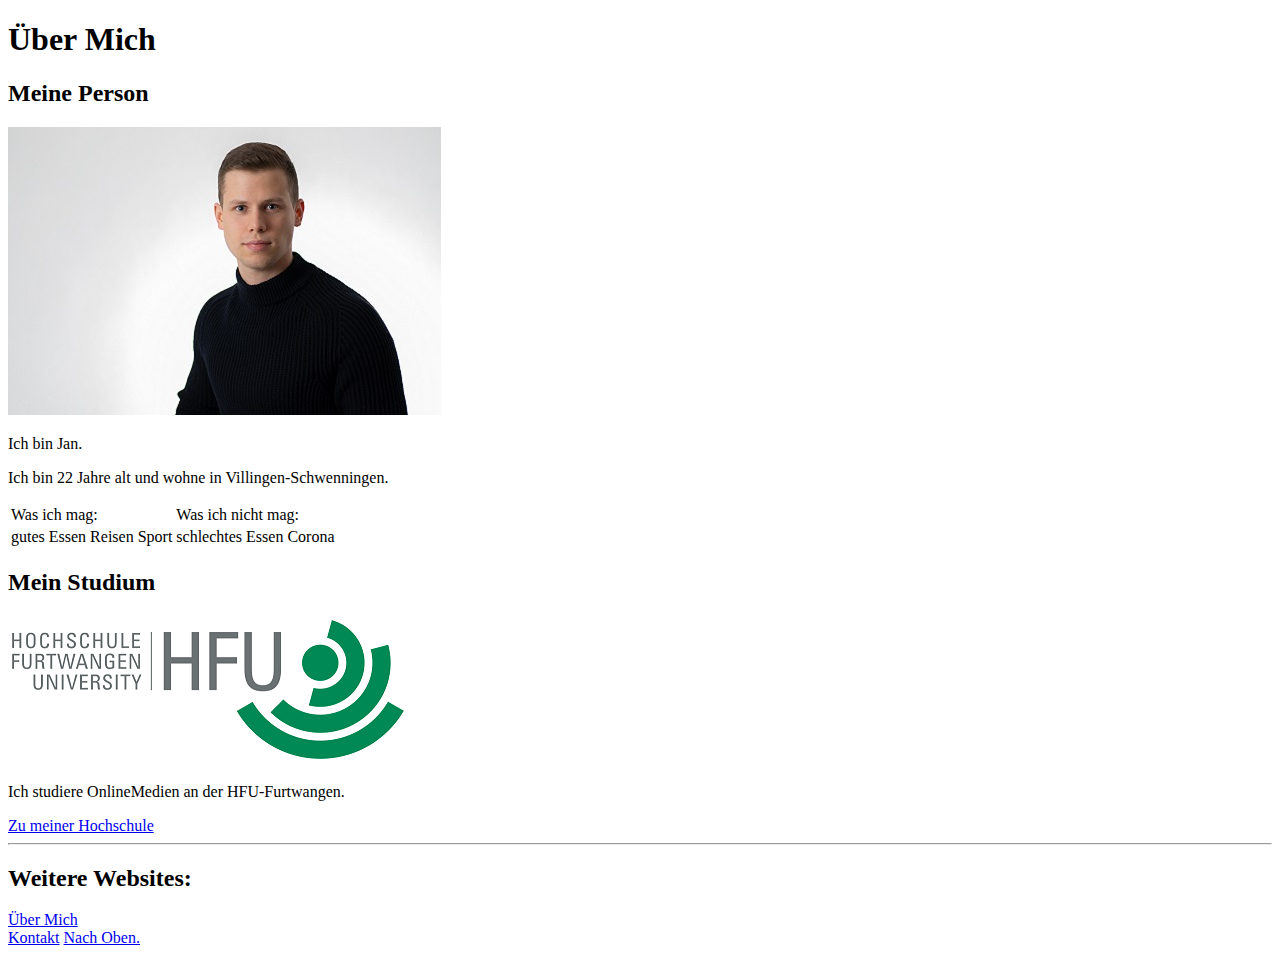
<file: Aufgabe1.2/index.html>
<!DOCTYPE html>
<html lang="en">
<head>
    <meta charset="UTF-8">
    <meta http-equiv="X-UA-Compatible" content="IE=edge">
    <meta name="viewport" content="width=device-width, initial-scale=1.0">
    <title>Steckbrief</title>
</head>
<body>
    <header>
        <h1 id="oben">Über Mich</h1>
    </header>
    <main> 
        <h2>Meine Person</h2>
        <img src="images/portrait.jpg" alt="Portait von Jan">
        <p>Ich bin Jan.</p>
        <p>Ich bin 22 Jahre alt und wohne in Villingen-Schwenningen.</p>
        <table>
            <tbody>
                <tr>
                    <td>Was ich mag: </td>
                    <td>Was ich nicht mag: </td>  
                </tr>
                <tr>
                    <td>
                        gutes Essen
                        Reisen
                        Sport
                    </td>
                    <td>
                        schlechtes Essen
                        Corona
                    </td>
                </tr>
            </tbody>
        </table>
        <h2>Mein Studium</h2>
        <img src="images/HFU-Logo.png" alt="Logo der HFU-Furtwangen">
        <p>Ich studiere OnlineMedien an der HFU-Furtwangen.</p>
        <a href="https://www.hs-furtwangen.de/" target="blank">Zu meiner Hochschule</a>
    </main>
    <footer>
        <hr>
        <h2>Weitere Websites:</h2>
        <a href="portfolio.html" >Über Mich</a>
        <div></div>
        <a href="kontakt.html">Kontakt</a>
        <a href="#oben">Nach Oben.</a>
    </footer>
</body>
</html>
</file>
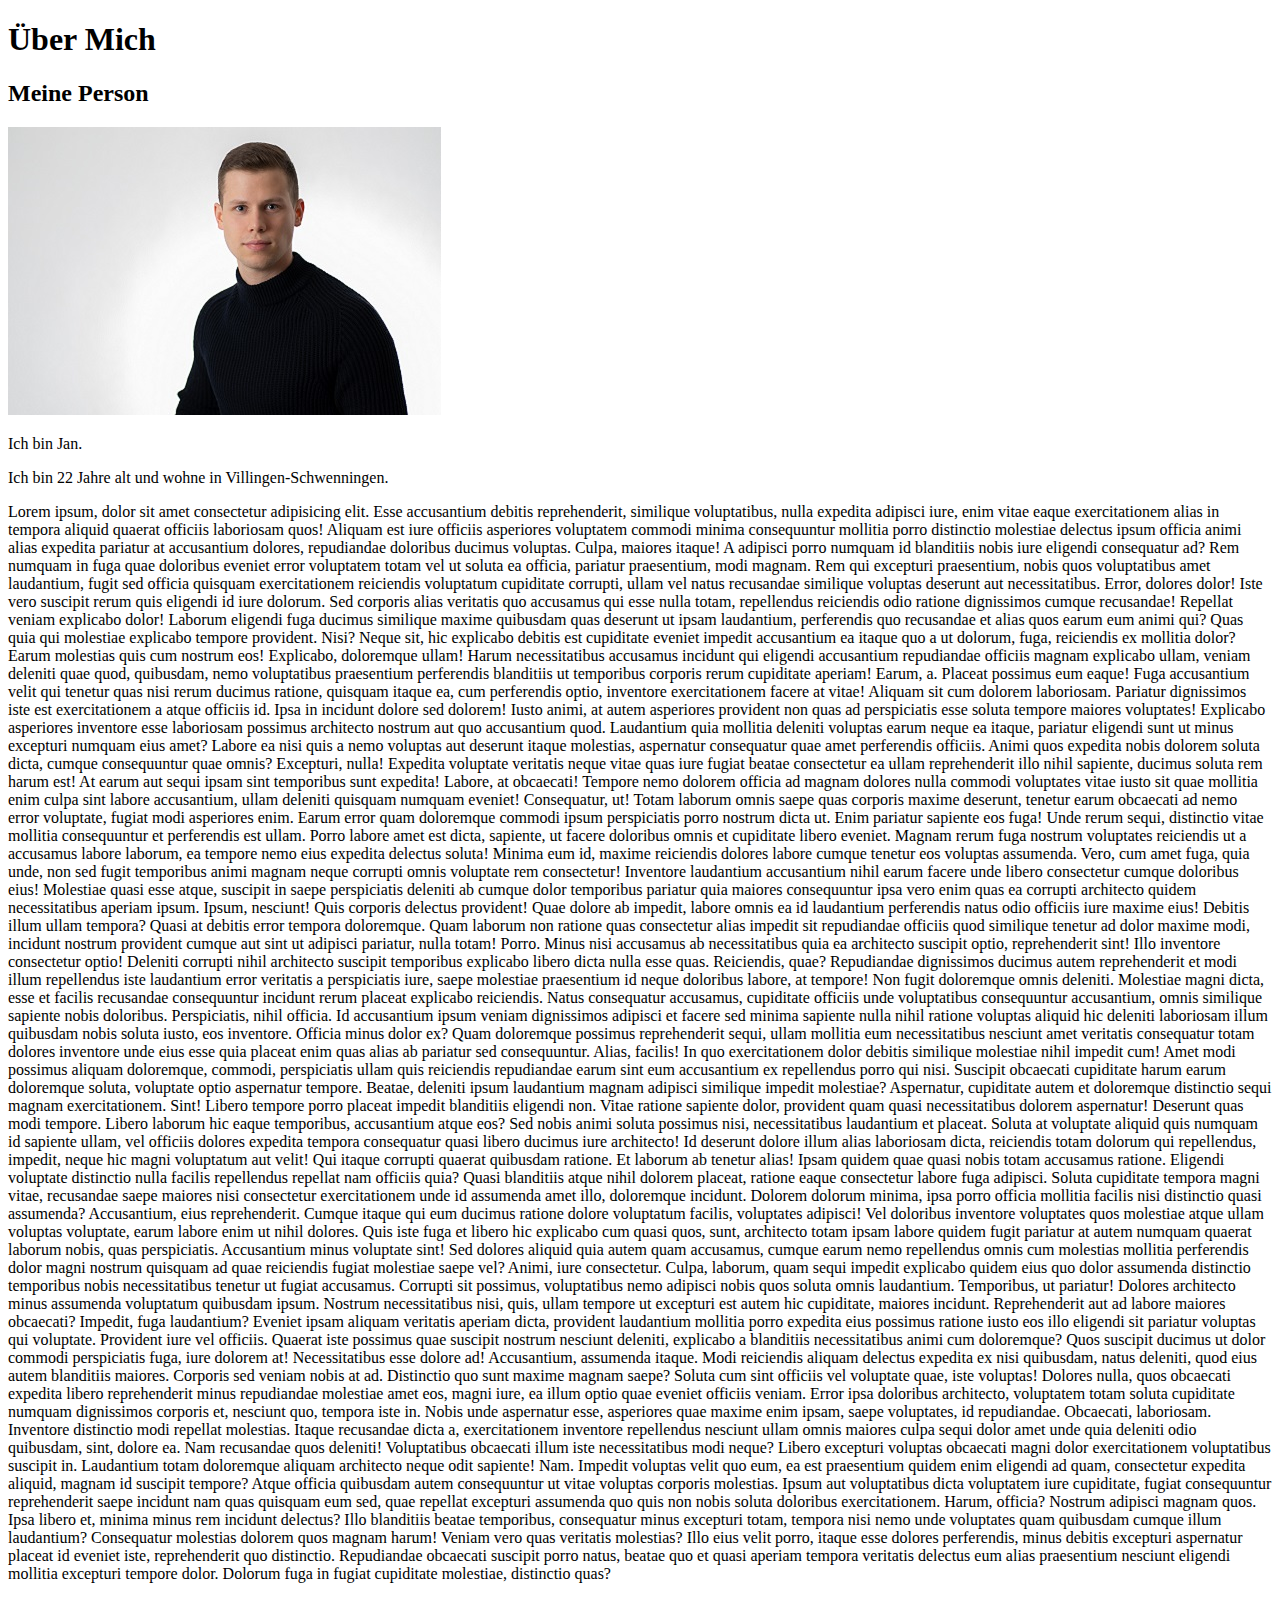
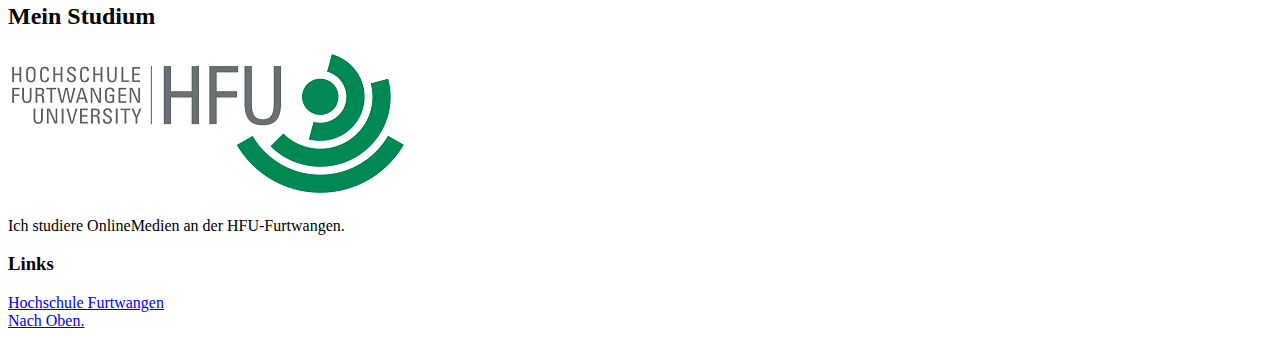
<file: Aufgabe1.2/Index.html>
<!DOCTYPE html>
<html lang="en">
<head>
    <meta charset="UTF-8">
    <meta http-equiv="X-UA-Compatible" content="IE=edge">
    <meta name="viewport" content="width=device-width, initial-scale=1.0">
    <title>Steckbrief</title>
</head>
<body>
    <header>
        <h1 id="oben">Über Mich</h1>
    </header>
    <main> 
        <h2>Meine Person</h2>
        <img src="images/portrait.jpg">
        <p>Ich bin Jan.</p>
        <p>Ich bin 22 Jahre alt und wohne in Villingen-Schwenningen.</p>
        <p>Lorem ipsum, dolor sit amet consectetur adipisicing elit. Esse accusantium debitis reprehenderit, similique voluptatibus, nulla expedita adipisci iure, enim vitae eaque exercitationem alias in tempora aliquid quaerat officiis laboriosam quos!
        Aliquam est iure officiis asperiores voluptatem commodi minima consequuntur mollitia porro distinctio molestiae delectus ipsum officia animi alias expedita pariatur at accusantium dolores, repudiandae doloribus ducimus voluptas. Culpa, maiores itaque!
        A adipisci porro numquam id blanditiis nobis iure eligendi consequatur ad? Rem numquam in fuga quae doloribus eveniet error voluptatem totam vel ut soluta ea officia, pariatur praesentium, modi magnam.
        Rem qui excepturi praesentium, nobis quos voluptatibus amet laudantium, fugit sed officia quisquam exercitationem reiciendis voluptatum cupiditate corrupti, ullam vel natus recusandae similique voluptas deserunt aut necessitatibus. Error, dolores dolor!
        Iste vero suscipit rerum quis eligendi id iure dolorum. Sed corporis alias veritatis quo accusamus qui esse nulla totam, repellendus reiciendis odio ratione dignissimos cumque recusandae! Repellat veniam explicabo dolor!
        Laborum eligendi fuga ducimus similique maxime quibusdam quas deserunt ut ipsam laudantium, perferendis quo recusandae et alias quos earum eum animi qui? Quas quia qui molestiae explicabo tempore provident. Nisi?
        Neque sit, hic explicabo debitis est cupiditate eveniet impedit accusantium ea itaque quo a ut dolorum, fuga, reiciendis ex mollitia dolor? Earum molestias quis cum nostrum eos! Explicabo, doloremque ullam!
        Harum necessitatibus accusamus incidunt qui eligendi accusantium repudiandae officiis magnam explicabo ullam, veniam deleniti quae quod, quibusdam, nemo voluptatibus praesentium perferendis blanditiis ut temporibus corporis rerum cupiditate aperiam! Earum, a.
        Placeat possimus eum eaque! Fuga accusantium velit qui tenetur quas nisi rerum ducimus ratione, quisquam itaque ea, cum perferendis optio, inventore exercitationem facere at vitae! Aliquam sit cum dolorem laboriosam.
        Pariatur dignissimos iste est exercitationem a atque officiis id. Ipsa in incidunt dolore sed dolorem! Iusto animi, at autem asperiores provident non quas ad perspiciatis esse soluta tempore maiores voluptates!
        Explicabo asperiores inventore esse laboriosam possimus architecto nostrum aut quo accusantium quod. Laudantium quia mollitia deleniti voluptas earum neque ea itaque, pariatur eligendi sunt ut minus excepturi numquam eius amet?
        Labore ea nisi quis a nemo voluptas aut deserunt itaque molestias, aspernatur consequatur quae amet perferendis officiis. Animi quos expedita nobis dolorem soluta dicta, cumque consequuntur quae omnis? Excepturi, nulla!
        Expedita voluptate veritatis neque vitae quas iure fugiat beatae consectetur ea ullam reprehenderit illo nihil sapiente, ducimus soluta rem harum est! At earum aut sequi ipsam sint temporibus sunt expedita!
        Labore, at obcaecati! Tempore nemo dolorem officia ad magnam dolores nulla commodi voluptates vitae iusto sit quae mollitia enim culpa sint labore accusantium, ullam deleniti quisquam numquam eveniet! Consequatur, ut!
        Totam laborum omnis saepe quas corporis maxime deserunt, tenetur earum obcaecati ad nemo error voluptate, fugiat modi asperiores enim. Earum error quam doloremque commodi ipsum perspiciatis porro nostrum dicta ut.
        Enim pariatur sapiente eos fuga! Unde rerum sequi, distinctio vitae mollitia consequuntur et perferendis est ullam. Porro labore amet est dicta, sapiente, ut facere doloribus omnis et cupiditate libero eveniet.
        Magnam rerum fuga nostrum voluptates reiciendis ut a accusamus labore laborum, ea tempore nemo eius expedita delectus soluta! Minima eum id, maxime reiciendis dolores labore cumque tenetur eos voluptas assumenda.
        Vero, cum amet fuga, quia unde, non sed fugit temporibus animi magnam neque corrupti omnis voluptate rem consectetur! Inventore laudantium accusantium nihil earum facere unde libero consectetur cumque doloribus eius!
        Molestiae quasi esse atque, suscipit in saepe perspiciatis deleniti ab cumque dolor temporibus pariatur quia maiores consequuntur ipsa vero enim quas ea corrupti architecto quidem necessitatibus aperiam ipsum. Ipsum, nesciunt!
        Quis corporis delectus provident! Quae dolore ab impedit, labore omnis ea id laudantium perferendis natus odio officiis iure maxime eius! Debitis illum ullam tempora? Quasi at debitis error tempora doloremque.
        Quam laborum non ratione quas consectetur alias impedit sit repudiandae officiis quod similique tenetur ad dolor maxime modi, incidunt nostrum provident cumque aut sint ut adipisci pariatur, nulla totam! Porro.
        Minus nisi accusamus ab necessitatibus quia ea architecto suscipit optio, reprehenderit sint! Illo inventore consectetur optio! Deleniti corrupti nihil architecto suscipit temporibus explicabo libero dicta nulla esse quas. Reiciendis, quae?
        Repudiandae dignissimos ducimus autem reprehenderit et modi illum repellendus iste laudantium error veritatis a perspiciatis iure, saepe molestiae praesentium id neque doloribus labore, at tempore! Non fugit doloremque omnis deleniti.
        Molestiae magni dicta, esse et facilis recusandae consequuntur incidunt rerum placeat explicabo reiciendis. Natus consequatur accusamus, cupiditate officiis unde voluptatibus consequuntur accusantium, omnis similique sapiente nobis doloribus. Perspiciatis, nihil officia.
        Id accusantium ipsum veniam dignissimos adipisci et facere sed minima sapiente nulla nihil ratione voluptas aliquid hic deleniti laboriosam illum quibusdam nobis soluta iusto, eos inventore. Officia minus dolor ex?
        Quam doloremque possimus reprehenderit sequi, ullam mollitia eum necessitatibus nesciunt amet veritatis consequatur totam dolores inventore unde eius esse quia placeat enim quas alias ab pariatur sed consequuntur. Alias, facilis!
        In quo exercitationem dolor debitis similique molestiae nihil impedit cum! Amet modi possimus aliquam doloremque, commodi, perspiciatis ullam quis reiciendis repudiandae earum sint eum accusantium ex repellendus porro qui nisi.
        Suscipit obcaecati cupiditate harum earum doloremque soluta, voluptate optio aspernatur tempore. Beatae, deleniti ipsum laudantium magnam adipisci similique impedit molestiae? Aspernatur, cupiditate autem et doloremque distinctio sequi magnam exercitationem. Sint!
        Libero tempore porro placeat impedit blanditiis eligendi non. Vitae ratione sapiente dolor, provident quam quasi necessitatibus dolorem aspernatur! Deserunt quas modi tempore. Libero laborum hic eaque temporibus, accusantium atque eos?
        Sed nobis animi soluta possimus nisi, necessitatibus laudantium et placeat. Soluta at voluptate aliquid quis numquam id sapiente ullam, vel officiis dolores expedita tempora consequatur quasi libero ducimus iure architecto!
        Id deserunt dolore illum alias laboriosam dicta, reiciendis totam dolorum qui repellendus, impedit, neque hic magni voluptatum aut velit! Qui itaque corrupti quaerat quibusdam ratione. Et laborum ab tenetur alias!
        Ipsam quidem quae quasi nobis totam accusamus ratione. Eligendi voluptate distinctio nulla facilis repellendus repellat nam officiis quia? Quasi blanditiis atque nihil dolorem placeat, ratione eaque consectetur labore fuga adipisci.
        Soluta cupiditate tempora magni vitae, recusandae saepe maiores nisi consectetur exercitationem unde id assumenda amet illo, doloremque incidunt. Dolorem dolorum minima, ipsa porro officia mollitia facilis nisi distinctio quasi assumenda?
        Accusantium, eius reprehenderit. Cumque itaque qui eum ducimus ratione dolore voluptatum facilis, voluptates adipisci! Vel doloribus inventore voluptates quos molestiae atque ullam voluptas voluptate, earum labore enim ut nihil dolores.
        Quis iste fuga et libero hic explicabo cum quasi quos, sunt, architecto totam ipsam labore quidem fugit pariatur at autem numquam quaerat laborum nobis, quas perspiciatis. Accusantium minus voluptate sint!
        Sed dolores aliquid quia autem quam accusamus, cumque earum nemo repellendus omnis cum molestias mollitia perferendis dolor magni nostrum quisquam ad quae reiciendis fugiat molestiae saepe vel? Animi, iure consectetur.
        Culpa, laborum, quam sequi impedit explicabo quidem eius quo dolor assumenda distinctio temporibus nobis necessitatibus tenetur ut fugiat accusamus. Corrupti sit possimus, voluptatibus nemo adipisci nobis quos soluta omnis laudantium.
        Temporibus, ut pariatur! Dolores architecto minus assumenda voluptatum quibusdam ipsum. Nostrum necessitatibus nisi, quis, ullam tempore ut excepturi est autem hic cupiditate, maiores incidunt. Reprehenderit aut ad labore maiores obcaecati?
        Impedit, fuga laudantium? Eveniet ipsam aliquam veritatis aperiam dicta, provident laudantium mollitia porro expedita eius possimus ratione iusto eos illo eligendi sit pariatur voluptas qui voluptate. Provident iure vel officiis.
        Quaerat iste possimus quae suscipit nostrum nesciunt deleniti, explicabo a blanditiis necessitatibus animi cum doloremque? Quos suscipit ducimus ut dolor commodi perspiciatis fuga, iure dolorem at! Necessitatibus esse dolore ad!
        Accusantium, assumenda itaque. Modi reiciendis aliquam delectus expedita ex nisi quibusdam, natus deleniti, quod eius autem blanditiis maiores. Corporis sed veniam nobis at ad. Distinctio quo sunt maxime magnam saepe?
        Soluta cum sint officiis vel voluptate quae, iste voluptas! Dolores nulla, quos obcaecati expedita libero reprehenderit minus repudiandae molestiae amet eos, magni iure, ea illum optio quae eveniet officiis veniam.
        Error ipsa doloribus architecto, voluptatem totam soluta cupiditate numquam dignissimos corporis et, nesciunt quo, tempora iste in. Nobis unde aspernatur esse, asperiores quae maxime enim ipsam, saepe voluptates, id repudiandae.
        Obcaecati, laboriosam. Inventore distinctio modi repellat molestias. Itaque recusandae dicta a, exercitationem inventore repellendus nesciunt ullam omnis maiores culpa sequi dolor amet unde quia deleniti odio quibusdam, sint, dolore ea.
        Nam recusandae quos deleniti! Voluptatibus obcaecati illum iste necessitatibus modi neque? Libero excepturi voluptas obcaecati magni dolor exercitationem voluptatibus suscipit in. Laudantium totam doloremque aliquam architecto neque odit sapiente! Nam.
        Impedit voluptas velit quo eum, ea est praesentium quidem enim eligendi ad quam, consectetur expedita aliquid, magnam id suscipit tempore? Atque officia quibusdam autem consequuntur ut vitae voluptas corporis molestias.
        Ipsum aut voluptatibus dicta voluptatem iure cupiditate, fugiat consequuntur reprehenderit saepe incidunt nam quas quisquam eum sed, quae repellat excepturi assumenda quo quis non nobis soluta doloribus exercitationem. Harum, officia?
        Nostrum adipisci magnam quos. Ipsa libero et, minima minus rem incidunt delectus? Illo blanditiis beatae temporibus, consequatur minus excepturi totam, tempora nisi nemo unde voluptates quam quibusdam cumque illum laudantium?
        Consequatur molestias dolorem quos magnam harum! Veniam vero quas veritatis molestias? Illo eius velit porro, itaque esse dolores perferendis, minus debitis excepturi aspernatur placeat id eveniet iste, reprehenderit quo distinctio.
        Repudiandae obcaecati suscipit porro natus, beatae quo et quasi aperiam tempora veritatis delectus eum alias praesentium nesciunt eligendi mollitia excepturi tempore dolor. Dolorum fuga in fugiat cupiditate molestiae, distinctio quas?</p>
        <h2>Mein Studium</h2>
        <img src="images/HFU-Logo.png">
        <p>Ich studiere OnlineMedien an der HFU-Furtwangen.</p>
    </main>
    <footer>
        <h3>Links</h3>
        <a href="https://www.hs-furtwangen.de/"target="blank">Hochschule Furtwangen</a>
        <br>
        <a href="#oben">Nach Oben.</a>
    </footer>
</body>
</html>
</file>
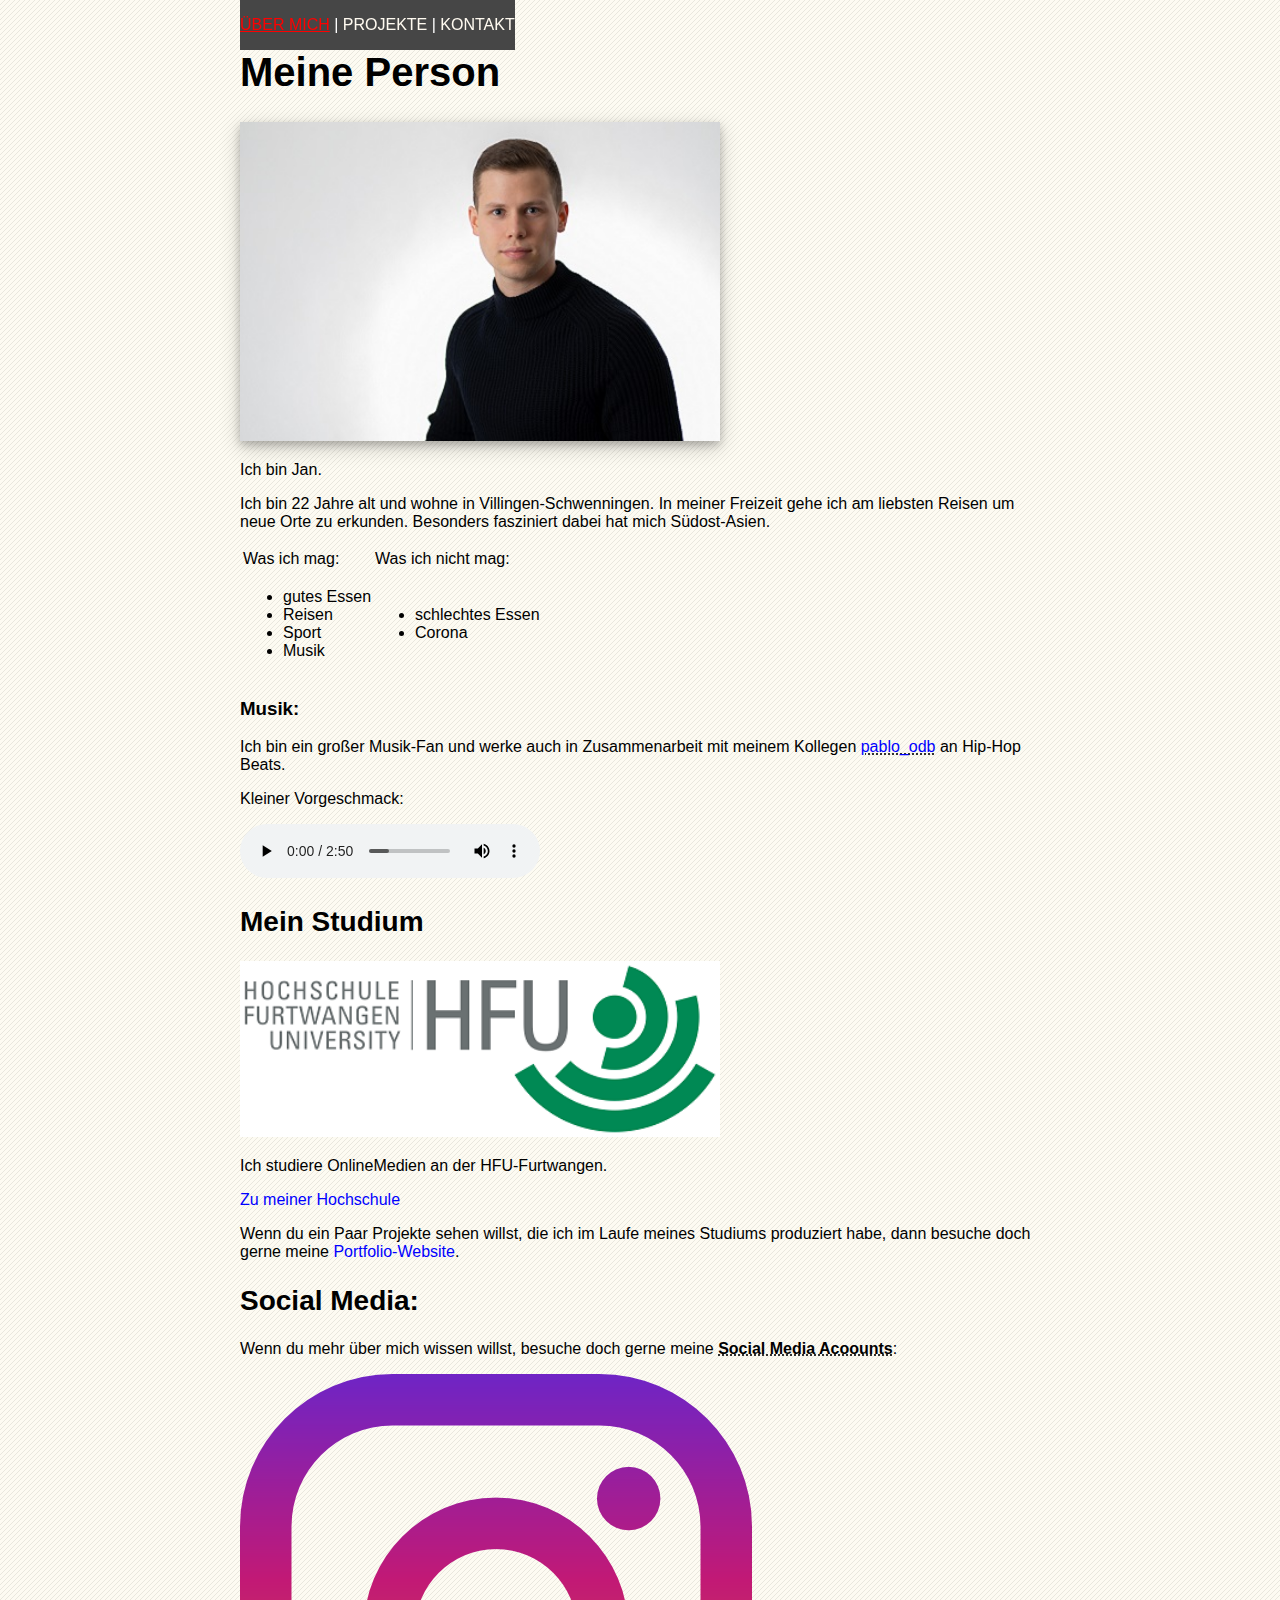
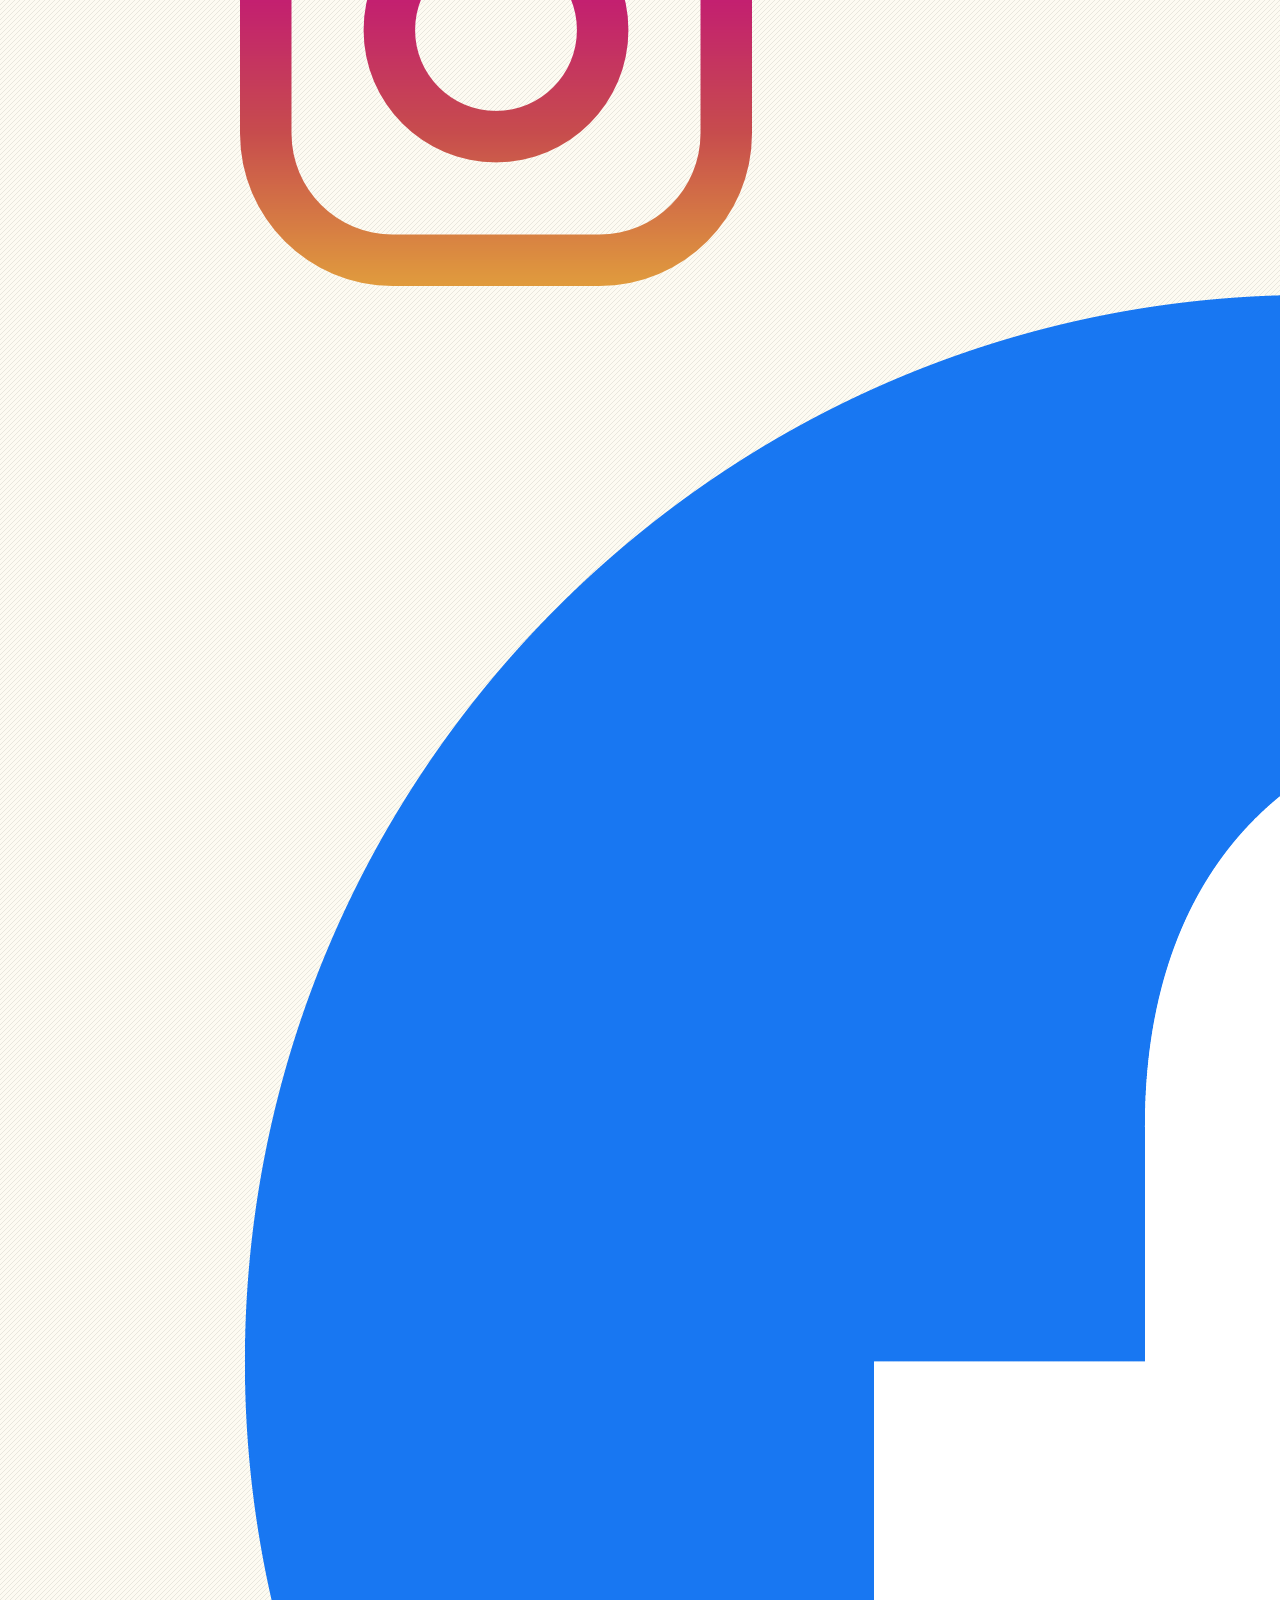
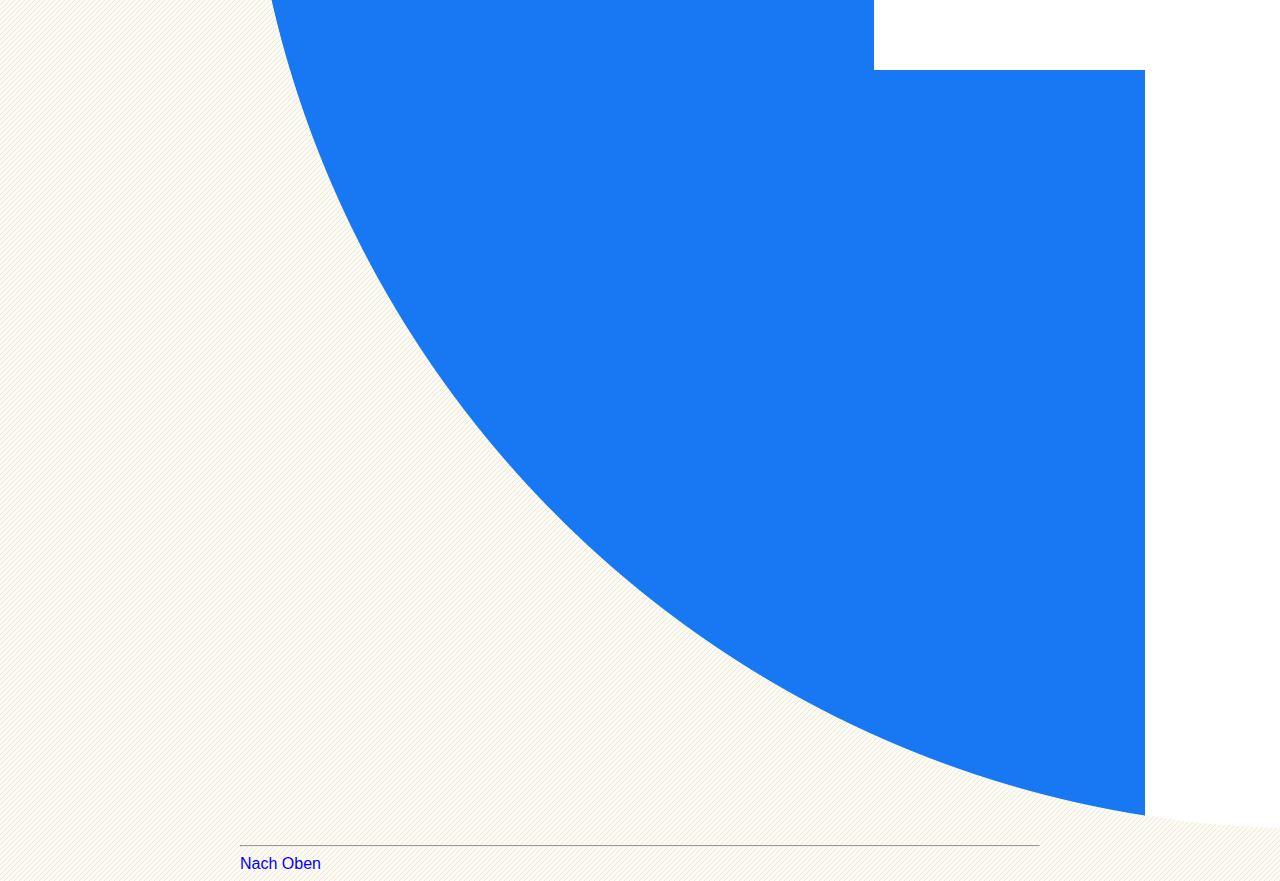
<file: Aufgabe1.3/index.html>
<!DOCTYPE html>
<html lang="en">
<head>
    <meta charset="UTF-8">
    <meta http-equiv="X-UA-Compatible" content="IE=edge">
    <meta name="viewport" content="width=device-width, initial-scale=1.0">
    <title>Steckbrief</title>
    <link rel="stylesheet" type="text/css" href="style.css">
</head>
<body>
    <div class="container">
        <header>
            <div class="sites">
                <p><a id="aktiveSeite" href="index.html" >Über Mich</a> | <a class="seitenLink" href="portfolio.html">Projekte</a> | <a class="seitenLink" href="kontakt.html">Kontakt</a></p>
            </div>
         </header>
         <main> 
            <div class="absatz">
                <h1 id="oben">Meine Person</h1>
                <img class="shadow" id="portrait" src="images/portrait.jpg" alt="Portait von Jan">
                <p>Ich bin Jan.</p>
                <p>Ich bin 22 Jahre alt und wohne in Villingen-Schwenningen.
                    In meiner Freizeit gehe ich am liebsten Reisen um neue Orte zu erkunden. Besonders fasziniert dabei hat mich Südost-Asien.
                </p>
            </div>
            <div class="absatz">
                <table>
                      <tbody>
                          <tr>
                            <td>Was ich mag: </td>
                             <td>Was ich nicht mag: </td>  
                         </tr>
                          <tr>
                            <td>
                                 <ul>
                                    <li>gutes Essen</li>
                                    <li>Reisen</li>
                                    <li>Sport</li>
                                    <li>Musik</li>
                                </ul>
                            </td>
                                <td>
                                    <ul>
                                        <li>schlechtes Essen</li>
                                        <li>Corona</li>
                                    </ul>
                                </td>
                            </tr>
                        </tbody>
                    </table>
                </div>
                <div class="absatz">
                    <h3>Musik: </h3>
                    <p>Ich bin ein großer Musik-Fan und werke auch in Zusammenarbeit mit meinem Kollegen <abbr title="Hip-Hop Beat-Produzent"><a class="link" href="https://www.instagram.com/pablo_odb/?hl=de" >pablo_odb</a></abbr> an Hip-Hop Beats.
                    </p>
                    <p>Kleiner Vorgeschmack:</p>
                    <audio class="shadow" controls><source src="music/Palm_Beach_96BPM_(Prod._by_Pablo_ODB).mp3" type="audio/mp3">Your Browser does not suport the audio element.</audio>
                </div>
                <div class="absatz">
                    <h2>Mein Studium</h2>
                    <img id="logoHFU" src="images/HFU-Logo.png" alt="Logo der HFU-Furtwangen">
                    <p>Ich studiere OnlineMedien an der HFU-Furtwangen.</p>
                    <a class="link" href="https://www.hs-furtwangen.de/" target="blank">Zu meiner Hochschule</a>
                    <p>Wenn du ein Paar Projekte sehen willst, die ich im Laufe meines Studiums produziert habe, dann besuche doch gerne meine <a class="link" href="portfolio.html">Portfolio-Website</a>.</p>
                </div>
                <div class="absatz">
                    <h2>Social Media:</h2>
                    <p>
                        Wenn du mehr über mich wissen willst, besuche doch gerne 
                        meine <abbr title="Instagram und Facebook"><strong>Social Media Acoounts</strong></abbr>: 
                    </p>
                      <div>
                        <nav>
                            <a class="link" href="https://www.instagram.com/jan_h55/" target="blank"><img class="icon" src="images/insta-icon.png" alt="Insagram-Logo"></a>
                            <a class="link" href="https://www.facebook.com/jan.huss.35" target="blank"><img class="icon" src="images/facebook-icon.png" alt="facebook-icon"></a>
                          </nav>
                      </div>
                </div>
            </main>
            <footer>
                <hr>
                <div>
                    <nav><a class="link" href="#oben">Nach Oben</a></nav>
                </div>
            </footer>
    </div>
</body>
</html>
</file>
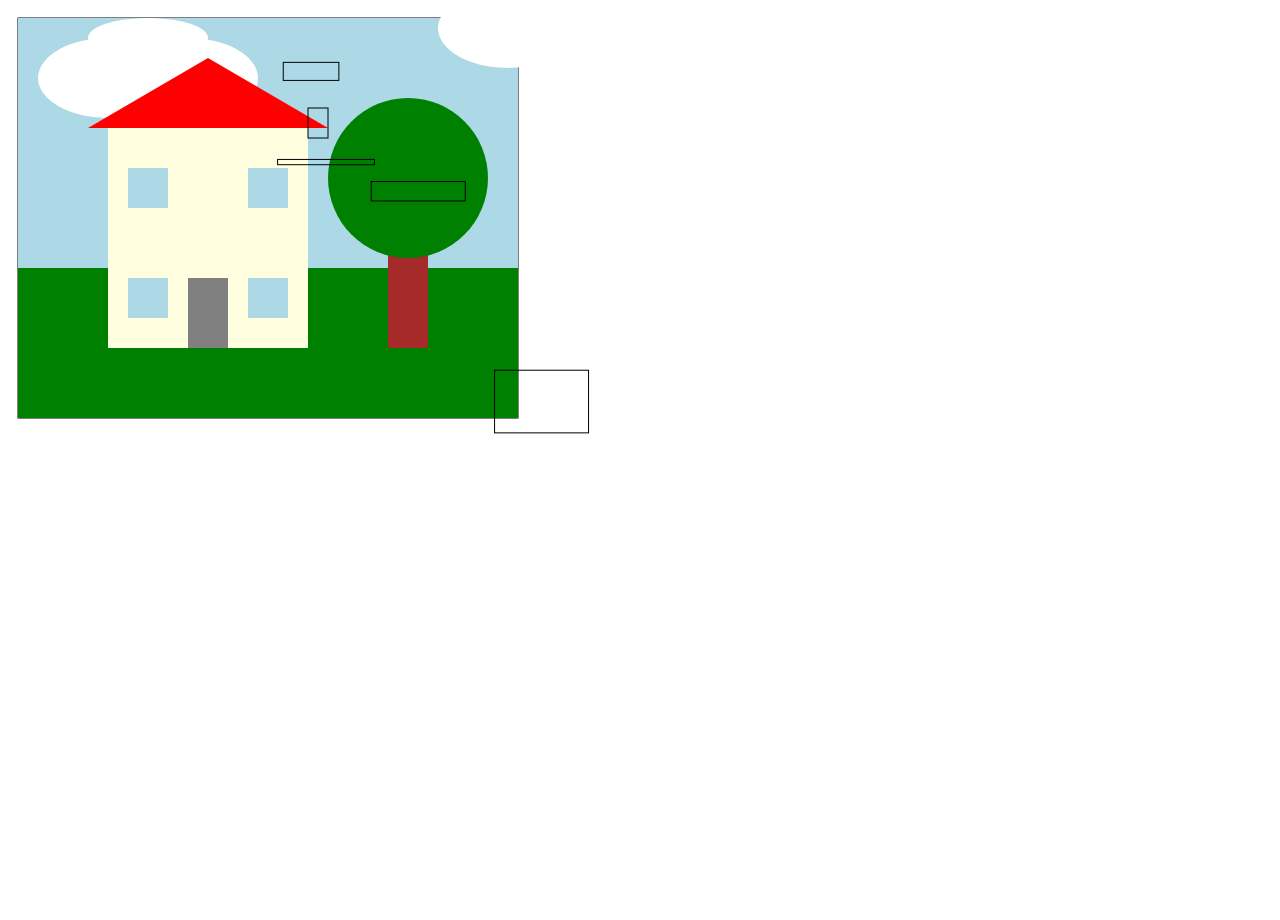
<file: Aufgabe2.2/index.html>
<!DOCTYPE html>
<html lang="en">
<head>
    <meta charset="UTF-8">
    <meta http-equiv="X-UA-Compatible" content="IE=edge">
    <meta name="viewport" content="width=device-width, initial-scale=1.0">
    <title>Document</title>
    <script src="script.js" defer></script>
</head>
<body>
    <canvas id="myFirstCanvas" width="500px" heigt="400px"></canvas>
</body>
</html>
</file>
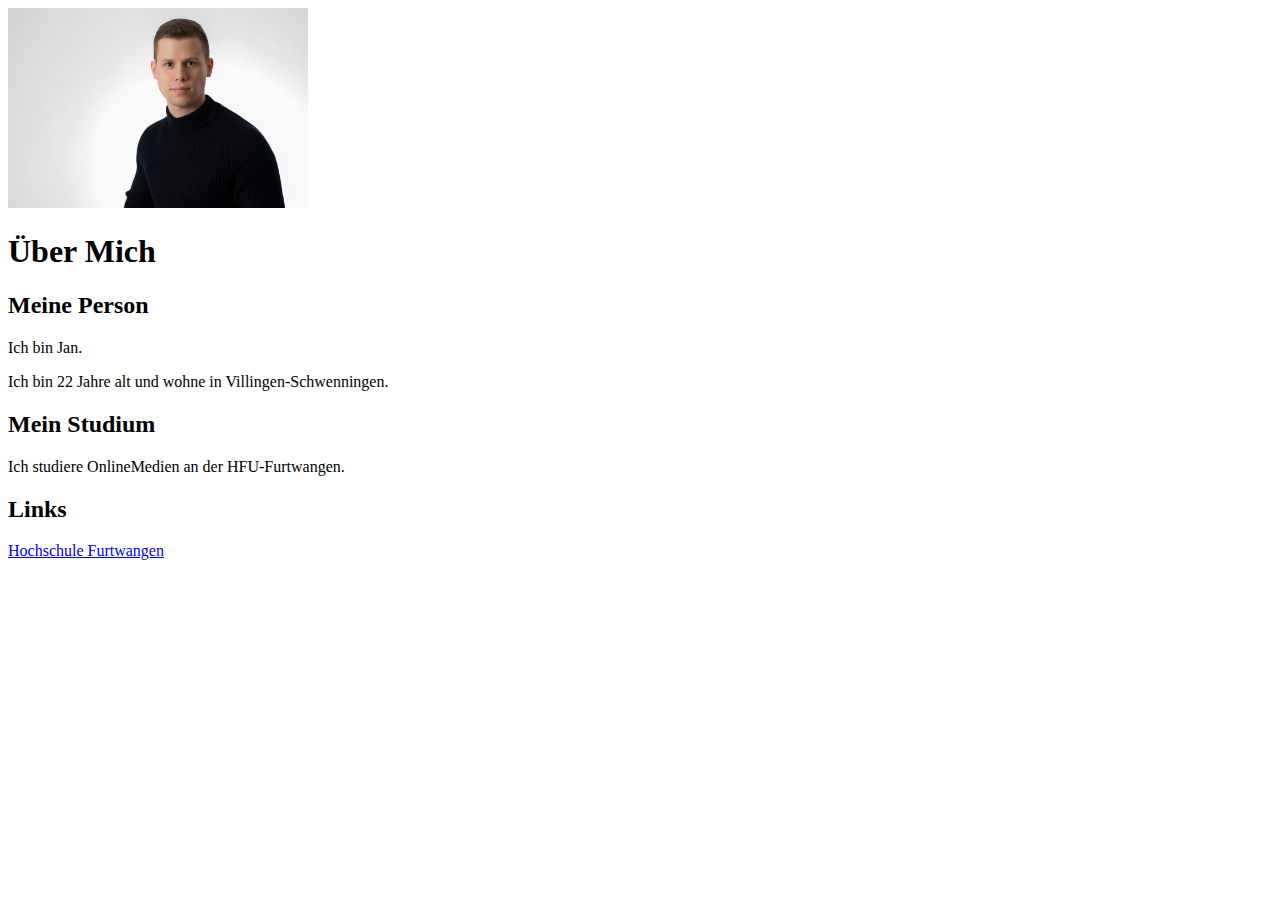
<file: Aufgabe1.1/Steckbrief.html>
<!DOCTYPE html>
<html lang="en">
<head>
    <meta charset="UTF-8">
    <meta http-equiv="X-UA-Compatible" content="IE=edge">
    <meta name="viewport" content="width=device-width, initial-scale=1.0">
    <title>Steckbrief</title>
</head>
<body>
    <header>
        <img src="2.jpg" width="300px" >
        <h1>Über Mich</h1>
    </header>
    <main> 
        <h2>Meine Person</h2>
        <p>Ich bin Jan.</p>
        <p>Ich bin 22 Jahre alt und wohne in Villingen-Schwenningen.</p>
        <h2>Mein Studium</h2>
        <p>Ich studiere OnlineMedien an der HFU-Furtwangen.</p></main>
    <footer>
        <h2>Links</h2>
        <a href="https://www.hs-furtwangen.de/"target="blank">Hochschule Furtwangen</a>
    </footer>
</body>
</html>
</file>
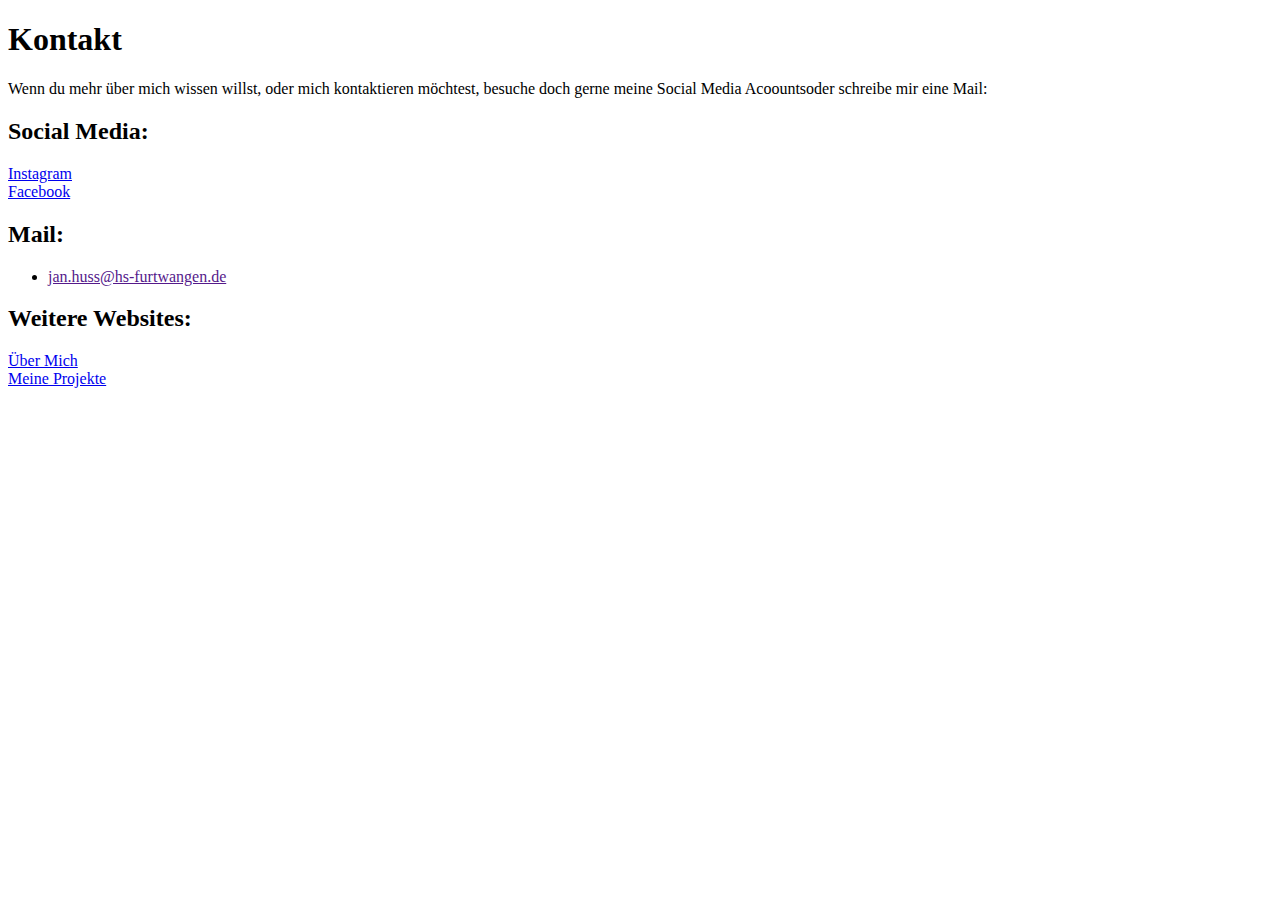
<file: Aufgabe1.2/Kontakt.html>
<!DOCTYPE html>
<html lang="en">
<head>
    <meta charset="UTF-8">
    <meta name="viewport" content="width=device-width, initial-scale=1.0">
    <title>Kontakt</title>
</head>
<body>
    <header>
        <h1>Kontakt</h1>
    </header>
    <main>
        <p>
            Wenn du mehr über mich wissen willst, oder mich kontaktieren möchtest, besuche doch gerne 
            meine Social Media Acoountsoder schreibe mir eine Mail:
        </p>
        <ul></ul>
        <h2>Social Media:</h2>
        <aside>
            <li><a href="https://www.instagram.com/jan_h55/"target="blank">Instagram</a></li>
            <li><a href="https://www.facebook.com/jan.huss.35"target="blank">Facebook</a></li>
        </aside>
        <h2>Mail:</h2>
        <ul>
            <li><a href=""> jan.huss@hs-furtwangen.de</a></li>
        </ul>
    </main>
    <footer>
        <h2>Weitere Websites:</h2>
        <li><a href="Index.html">Über Mich</a></li>
        <div></div>
        <li><a href="portfolio.html">Meine Projekte</a></li>
    </footer>
    
</body>
</html>
</file>
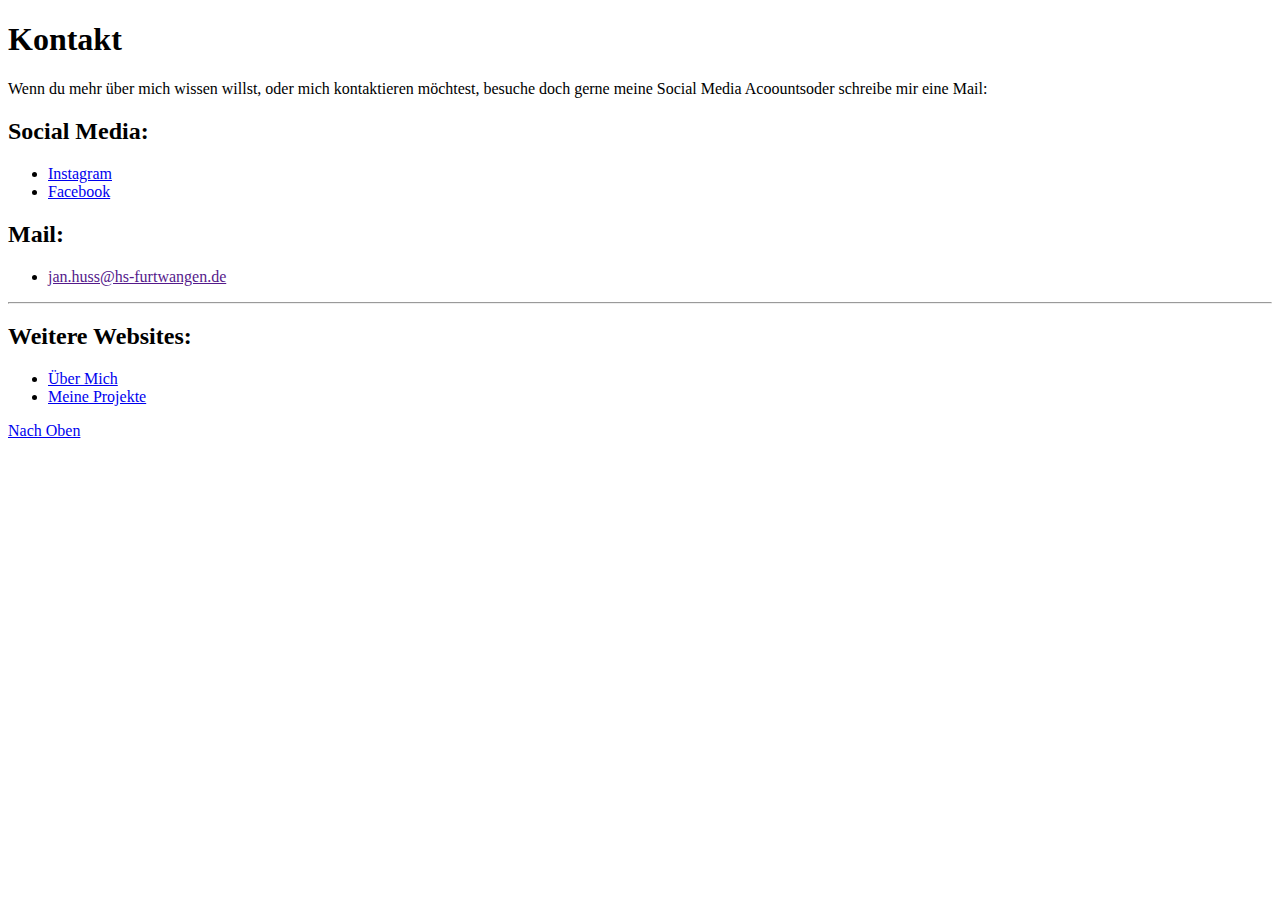
<file: Aufgabe1.2/kontakt.html>
<!DOCTYPE html>
<html lang="en">
<head>
    <meta charset="UTF-8">
    <meta name="viewport" content="width=device-width, initial-scale=1.0">
    <title>Kontakt</title>
</head>
<body>
    <header>
        <h1 id="oben">Kontakt</h1>
    </header>
    <main>
        <p>
            Wenn du mehr über mich wissen willst, oder mich kontaktieren möchtest, besuche doch gerne 
            meine Social Media Acoountsoder schreibe mir eine Mail:
        </p>
        <h2>Social Media:</h2>
            <ul>
                <li><a href="https://www.instagram.com/jan_h55/" target="blank">Instagram</a></li>
                <li><a href="https://www.facebook.com/jan.huss.35" target="blank">Facebook</a></li>
            </ul>
        <h2>Mail:</h2>
        <ul>
            <li>
                <a href=""> jan.huss@hs-furtwangen.de</a>
            </li>
        </ul>
    </main>
    <footer>
        <hr>
        <div>
            <h2>Weitere Websites:</h2>
            <nav>
                <ul>
                    <li>
                        <a href="index.html" >Über Mich</a>
                    </li>
                    <li>
                        <a href="portfolio.html">Meine Projekte</a>
                    </li>
                </ul>
            </nav>
        </div>
        <nav><a href="#oben">Nach Oben</a></nav>
    </footer> 
</body>
</html>
</file>
<file: Aufgabe1.3/style.css>
body {
    font: normal 16px Arial, Helvetica, sans-serif;
    background-image: url(images/bg.png);
}

.sites {
    background-color:rgb(70, 70, 70);
    color: white;
    text-transform: uppercase;
    position: fixed;
    top: 0;
}
.seitenLink:hover{
    color: darkorange;
}
#aktiveSeite{
    color: red;
}

.seitenLink{
    text-decoration: none;
    color: floralwhite;
}

h1 {
    font-size: 40px;
}

h2{
    font-size: 28px;
}
#oben{
    margin-top: 50px;
}
#portrait {
    box-shadow: 0 4px 8px 0 rgba(0, 0, 0, 0.2), 0 6px 20px 0 rgba(0, 0, 0, 0.2);
    width: 60%;
}

#logoHFU {
    width: 60%;
}

#music {
    box-shadow: 0 4px 8px 0 rgba(0, 0, 0, 0.2), 0 6px 20px 0 rgba(0, 0, 0, 0.2);
}

.video {
    width: 60%;
}

.container{
    margin-left: auto;
    margin-right: auto;
    width: 800px;
}

.link {
    text-decoration: none;
    color: blue;
}
</file>
